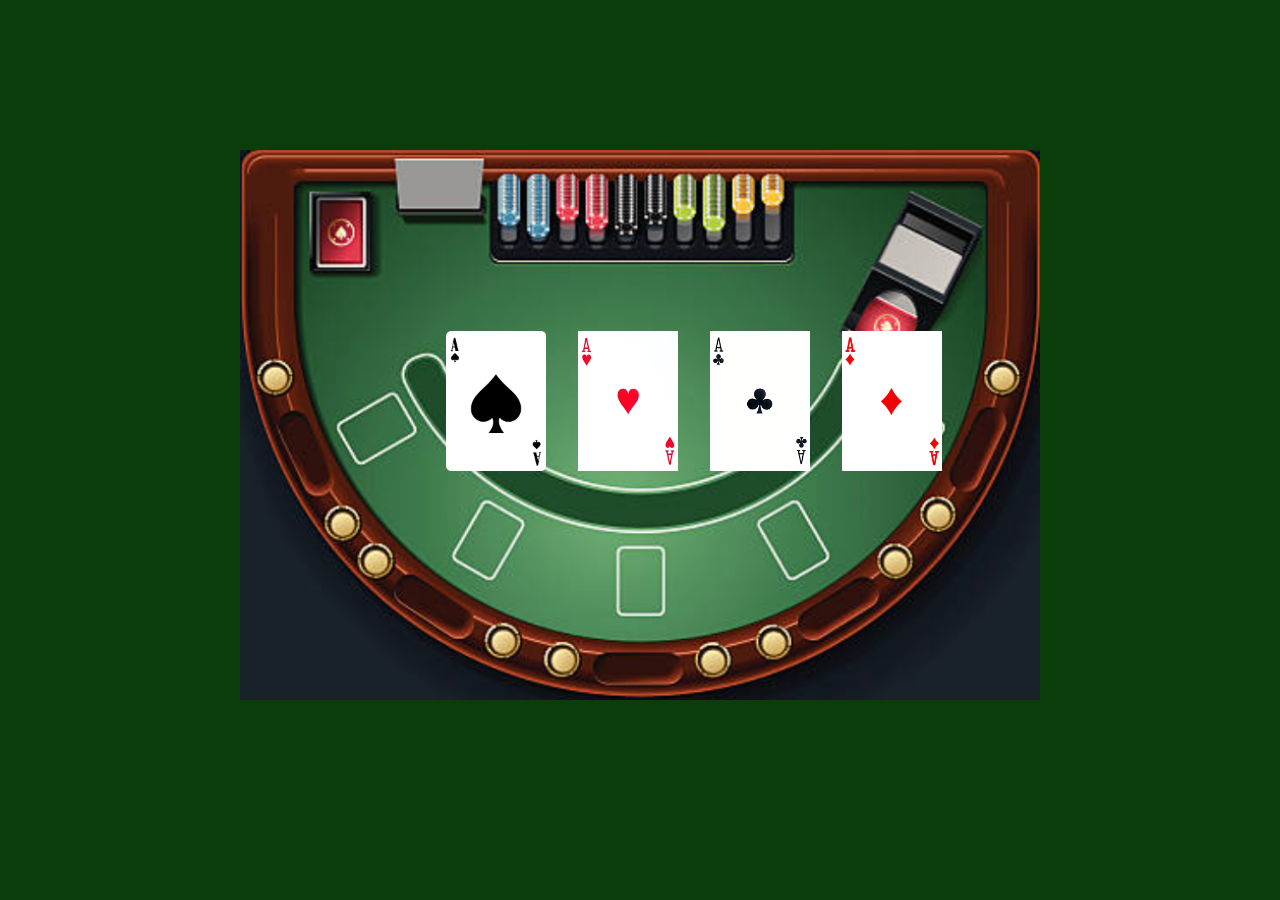
<file: CasinoWebsite/index.html>
<!DOCTYPE html>
<html lang="en">
<head>
    <meta charset="UTF-8">
    <meta name="viewport" content="width=device-width, initial-scale=1.0">
    <title>Westwood Casino</title>
    <link rel="stylesheet" href="css/index.css">
</head>
<body>
    <div id="casino-table">
        <img src="images/table.png" alt="Casino Table" id="table-background">
        <div id="card-buttons">
            <button id="game1" class="card-button"><img src="images/card1.png" alt="Ace of Diamonds"></button>
            <button id="game2" class="card-button"><img src="images/card2.png" alt="Ace of Clubs"></button>
            <button id="game3" class="card-button"><img src="images/card3.png" alt="Ace of Hearts"></button>
            <button id="game5" class="card-button"><img src="images/card4.png" alt="Ace of Spades"></button>
        </div>
    </div>
    <script src="js/index.js"></script>
</body>
</html>
</file>
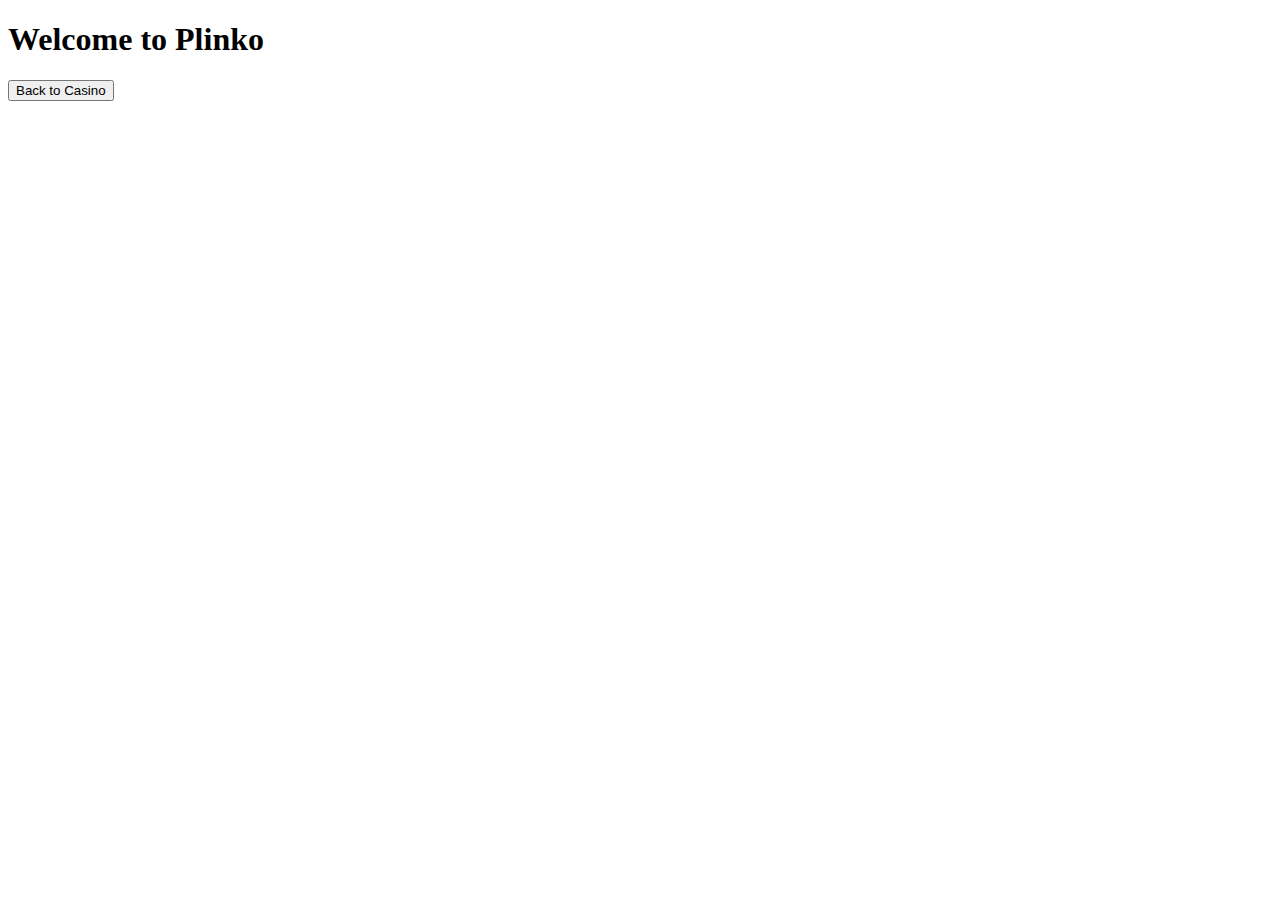
<file: CasinoWebsite/games/plinko/index.html>
<!DOCTYPE html>
<html lang="en">
<head>
    <meta charset="UTF-8">
    <meta name="viewport" content="width=device-width, initial-scale=1.0">
    <title>Plinko</title>
    <link rel="stylesheet" href="style.css">
</head>
<body>
    <h1>Welcome to Plinko</h1>
    <button onclick="window.location.href='../../index.html'">Back to Casino</button>
    <div id="plinko-container"></div>
    <script src="script.js"></script>
</body>
</html>
</file>
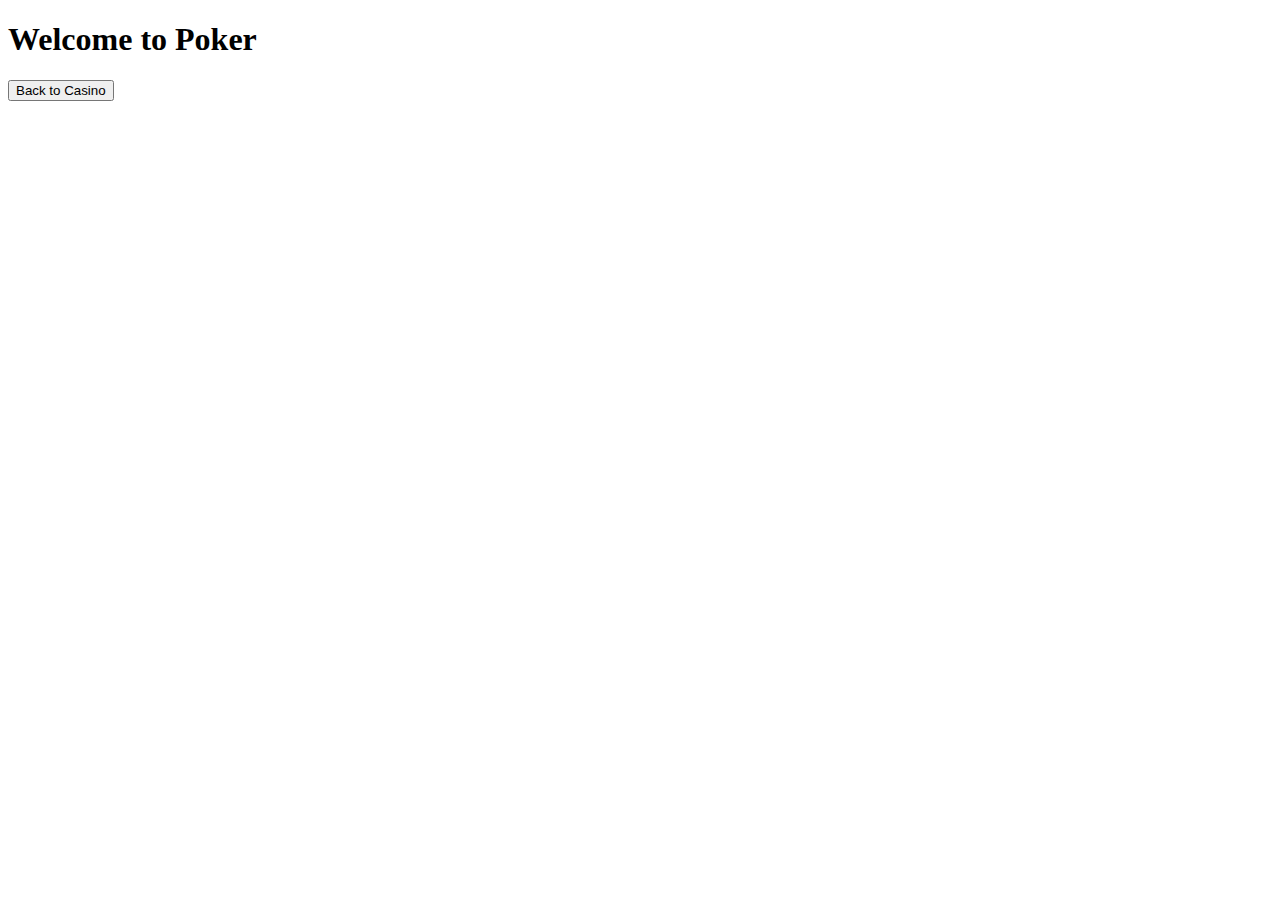
<file: CasinoWebsite/games/poker/index.html>
<!DOCTYPE html>
<html lang="en">
<head>
    <meta charset="UTF-8">
    <meta name="viewport" content="width=device-width, initial-scale=1.0">
    <title>Poker</title>
    <link rel="stylesheet" href="style.css">
</head>
<body>
    <h1>Welcome to Poker</h1>
    <button onclick="window.location.href='../../index.html'">Back to Casino</button>
    <div id="poker-container"></div>
    <script src="script.js"></script>
</body>
</html>
</file>
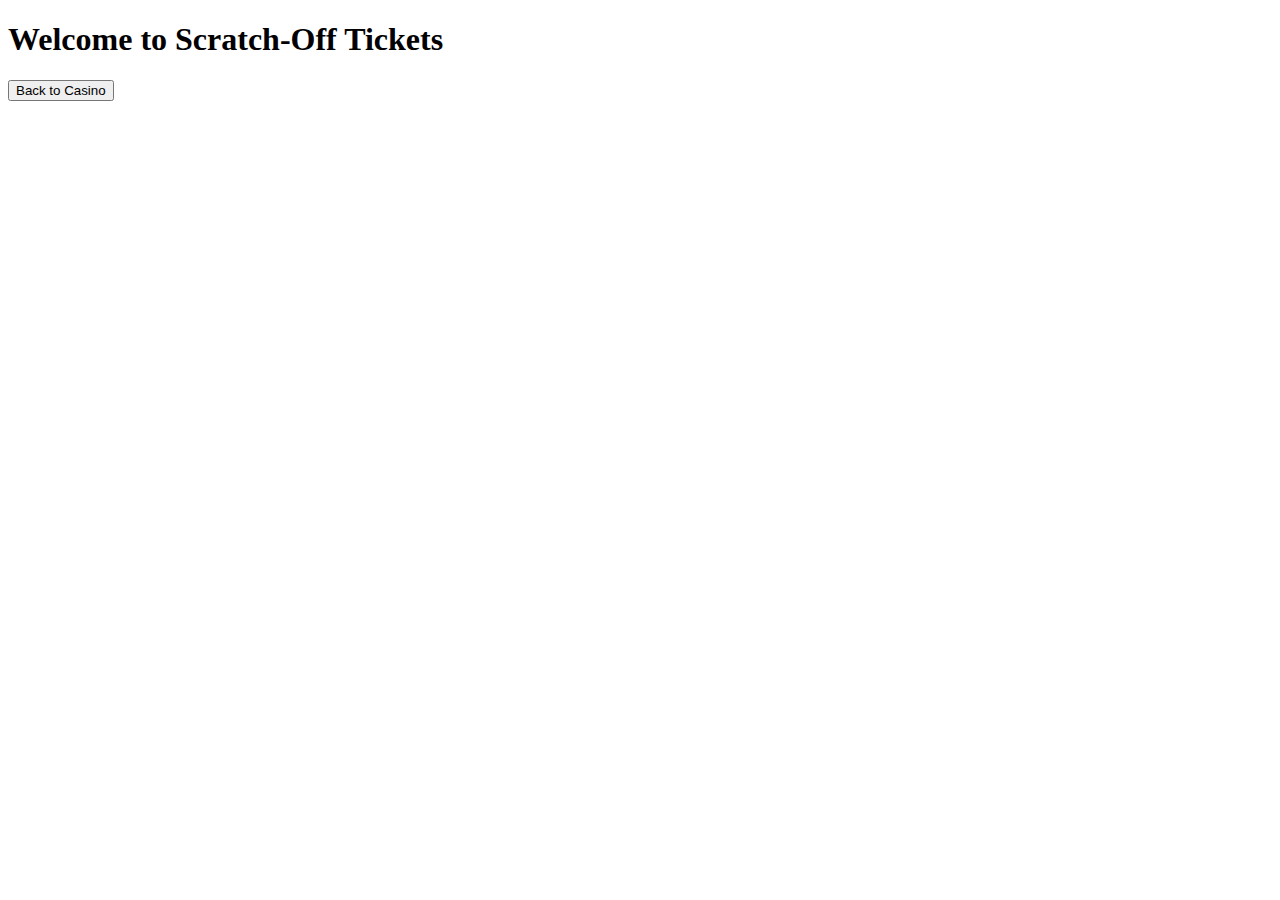
<file: CasinoWebsite/games/scratch_off/index.html>
<!DOCTYPE html>
<html lang="en">
<head>
    <meta charset="UTF-8">
    <meta name="viewport" content="width=device-width, initial-scale=1.0">
    <title>Scratch-Off Tickets</title>
    <link rel="stylesheet" href="style.css">
</head>
<body>
    <h1>Welcome to Scratch-Off Tickets</h1>
    <button onclick="window.location.href='../../index.html'">Back to Casino</button>
    <div id="scratch-container"></div>
    <script src="script.js"></script>
</body>
</html>
</file>
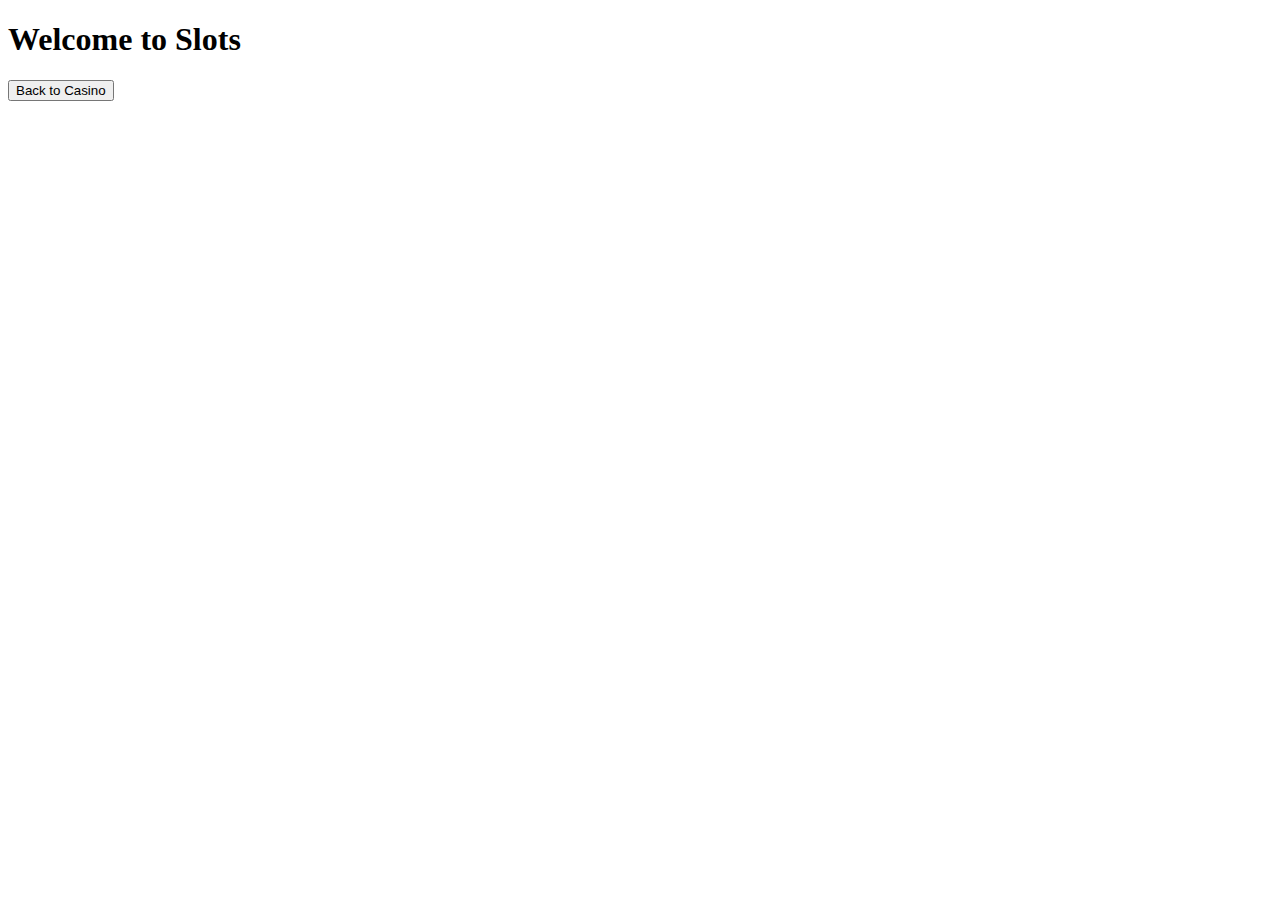
<file: CasinoWebsite/games/slots/index.html>
<!DOCTYPE html>
<html lang="en">
<head>
    <meta charset="UTF-8">
    <meta name="viewport" content="width=device-width, initial-scale=1.0">
    <title>Slots</title>
    <link rel="stylesheet" href="style.css">
</head>
<body>
    <h1>Welcome to Slots</h1>
    <button onclick="window.location.href='../../index.html'">Back to Casino</button>
    <div id="slots-container"></div>
    <script src="script.js"></script>
</body>
</html>
</file>
<file: CasinoWebsite/css/index.css>
body {
    margin: 0;
    padding: 0;
    font-family: Arial, sans-serif;
    background-color: #0b3d0b;
    display: flex;
    justify-content: center;
    align-items: center;
    height: 100vh;
    overflow: hidden;
}

#casino-table {
    position: relative;
    width: 800px;
    height: 600px;
}

#table-background {
    width: 100%;
    height: auto;
}

#card-buttons {
    position: absolute;
    top: 30%;
    left: 25%;
    display: flex;
    gap: 20px;
}

.card-button {
    background: none;
    border: none;
    cursor: pointer;
}

.card-button img {
    width: 100px;
    height: auto;
    transition: transform 0.2s;
}

.card-button:hover img {
    transform: scale(1.1);
}
</file>
<file: CasinoWebsite/games/plinko/style.css>
/* Add custom styles for Plinko here */
</file>
<file: CasinoWebsite/games/poker/style.css>
/* Add custom styles for Poker here */
</file>
<file: CasinoWebsite/games/scratch_off/style.css>
/* Add custom styles for Scratch-Off Tickets here */
</file>
<file: CasinoWebsite/games/slots/style.css>
/* Add custom styles for Slots here */
</file>
